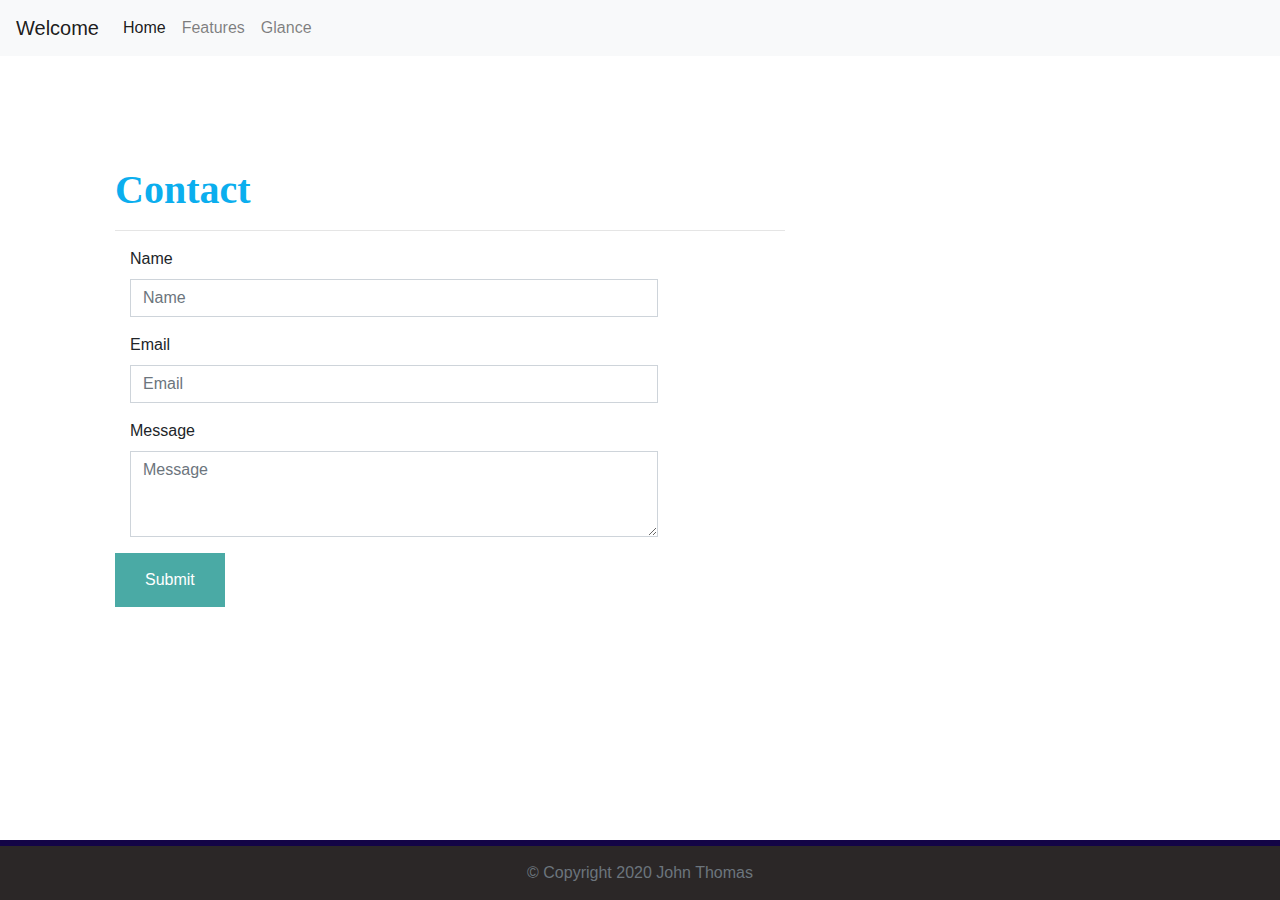
<file: contact.html>
<!DOCTYPE html>

<html lang="eng-us">
    <head>
        <meta charset="UTF-8">
        <meta name="viewport" content="width=device-width, initial-scale=1, shrink-to-fit=no">
        <meta http-equiv="X-UA Compatible"  content="ie=edge">

    <title>Bootstrap Basic Contact</title>

    <!-- Bootstrap Stylesheet -->
    <link rel="stylesheet" href="https://maxcdn.bootstrapcdn.com/bootstrap/4.0.0/css/bootstrap.min.css">

    <!-- Our own CSS stylesheet -->
    <link rel="stylesheet" href="assets/css/styles.css" media="screen">

    </head>

    <body>
        <nav class="navbar navbar-expand-lg navbar-light bg-light">
            <!-- Brand and toggle for better mobile display -->
            <a class="navbar-brand" href="#">Welcome</a>
            <button class="navbar-toggler" type="button" data-toggle="collapse" data-target="#navbarNav" aria-controls="navbarNav" aria-expanded="false" aria-label="Toggle navigation">
              <span class="navbar-toggler-icon"></span>
            </button>
            <!-- Collect nav links, forms and other content for toggling -->
            <div class="collapse navbar-collapse" id="navbarNav">
              <ul class="navbar-nav">
                <li class="nav-item active">
                  <a class="nav-link" href="contact.html">Home <span class="sr-only">(current)</span></a>
                </li>
                <li class="nav-item">
                  <a class="nav-link" href="index.html">Features</a>
                </li>
                <li class="nav-item">
                  <a class="nav-link" href="portfolio.html">Glance</a>
                </li>
              </ul>
              <!-- /. nav bar collapse -->
            </div>
          </nav>
              <!-- End of navbar -->
        
          <!-- Start of container -->
          <main class="container">
              <section class="row">
              <div class="col-md-8">
                <form class="block form-horizontal">
                  <h1 class="block-header">Contact</h1>
                  <hr />
                  <div class="form-group">
                    <label for="name" class="col-sm-2 control-label">Name</label>
                    <div class="col-sm-10">
                      <input type="email" class="form-control" id="name" placeholder="Name">
                    </div>
                  </div>
                  <div class="form-group">
                    <label for="email" class="col-sm-2 control-label">Email</label>
                    <div class="col-sm-10">
                      <input type="password" class="form-control" id="email" placeholder="Email">
                    </div>
                  </div>
                  <div class="form-group">
                    <label class="col-sm-2 control-label" for="msg">Message</label>
                    <div class="col-sm-10">
                      <textarea id="msg" class="form-control" rows="3" placeholder="Message"></textarea>
                    </div>
                  </div>
                  <button class="submit-btn">Submit</button>
                </form>
              </div>
            </section>
          </main>
          <!-- End of container -->
        
          <!-- Start of footer -->
          <footer class="footer">
            <div class="two-toned-footer-color"></div>
            </div>
            <p class="text-muted text-muted-footer text-center">
              &copy; Copyright 2020 John Thomas
            </p>
          </footer>
          <!-- End of footer -->
        

        
        </body>
        
        </html>
</file>
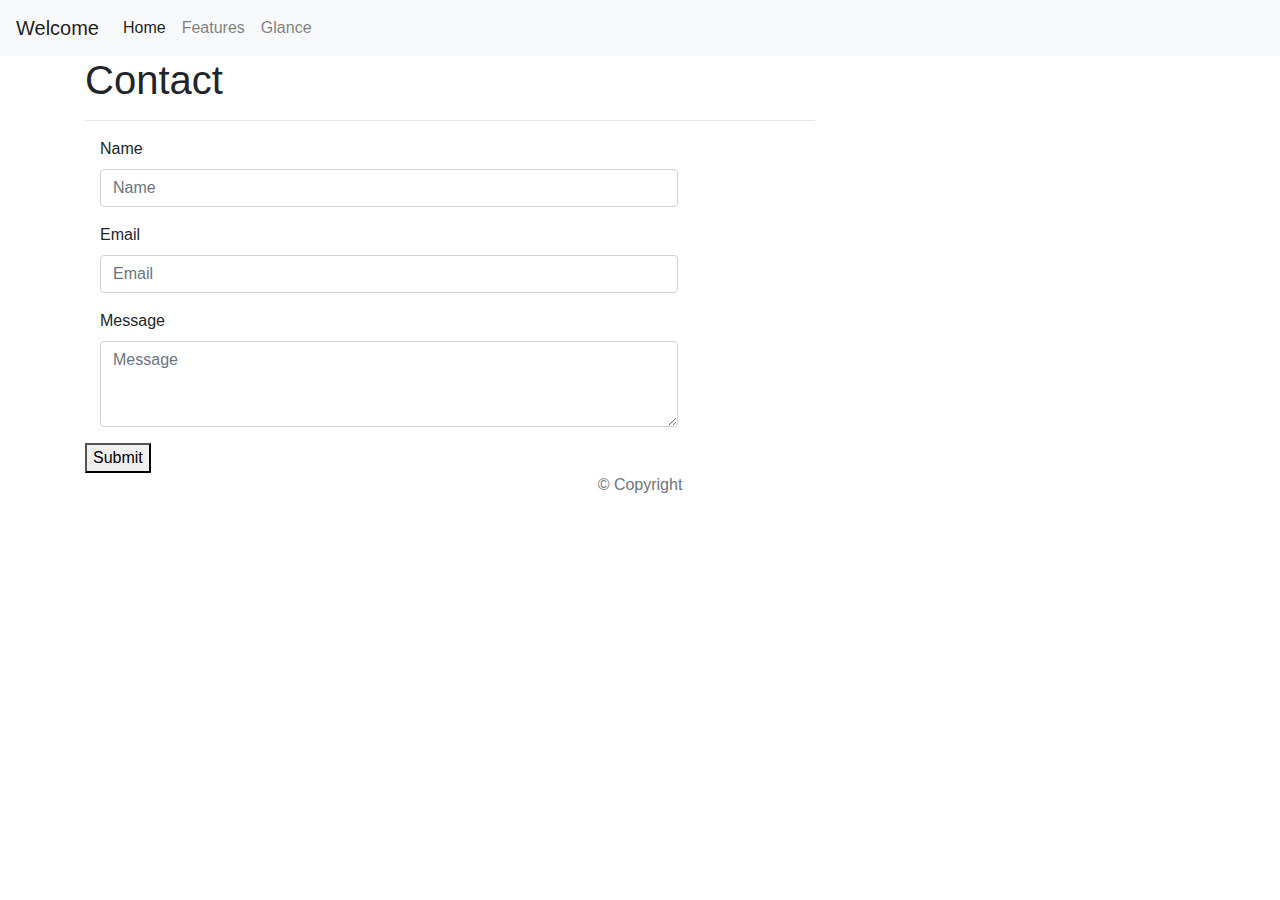
<file: ContactHW2.html>
<!DOCTYPE html>

<html lang="eng-us">
    <head>
        <meta charset="UTF-8">
        <meta name="viewport" content="width=device-width, initial-scale=1, shrink-to-fit=no">
        <meta http-equiv="X-UA Compatible"  content="ie=edge">

    <title>Bootstrap Basic Contact</title>

    <!-- Bootstrap Stylesheet -->
    <link rel="stylesheet" href="https://maxcdn.bootstrapcdn.com/bootstrap/4.0.0/css/bootstrap.min.css">

    <!-- Our own CSS stylesheet -->
    <link rel="stylesheet" href="c:/CodeCaseCamp/githubwebsite/styles.css" media="screen">

    </head>

    <body>
        <nav class="navbar navbar-expand-lg navbar-light bg-light">
            <!-- Brand and toggle for better mobile display -->
            <a class="navbar-brand" href="#">Welcome</a>
            <button class="navbar-toggler" type="button" data-toggle="collapse" data-target="#navbarNav" aria-controls="navbarNav" aria-expanded="false" aria-label="Toggle navigation">
              <span class="navbar-toggler-icon"></span>
            </button>
            <!-- Collect nav links, forms and other content for toggling -->
            <div class="collapse navbar-collapse" id="navbarNav">
              <ul class="navbar-nav">
                <li class="nav-item active">
                  <a class="nav-link" href="ContactHW2.html">Home <span class="sr-only">(current)</span></a>
                </li>
                <li class="nav-item">
                  <a class="nav-link" href="IndexHW2.html">Features</a>
                </li>
                <li class="nav-item">
                  <a class="nav-link" href="PortfolioHW2.html">Glance</a>
                </li>
              </ul>
              <!-- /. nav bar collapse -->
            </div>
          </nav>
              <!-- End of navbar -->
        
          <!-- Start of container -->
          <main class="container">
              <section class="row">
              <div class="col-md-8">
                <form class="block form-horizontal">
                  <h1 class="block-header">Contact</h1>
                  <hr />
                  <div class="form-group">
                    <label for="name" class="col-sm-2 control-label">Name</label>
                    <div class="col-sm-10">
                      <input type="email" class="form-control" id="name" placeholder="Name">
                    </div>
                  </div>
                  <div class="form-group">
                    <label for="email" class="col-sm-2 control-label">Email</label>
                    <div class="col-sm-10">
                      <input type="password" class="form-control" id="email" placeholder="Email">
                    </div>
                  </div>
                  <div class="form-group">
                    <label class="col-sm-2 control-label" for="msg">Message</label>
                    <div class="col-sm-10">
                      <textarea id="msg" class="form-control" rows="3" placeholder="Message"></textarea>
                    </div>
                  </div>
                  <button class="submit-btn">Submit</button>
                </form>
              </div>
            </section>
          </main>
          <!-- End of container -->
        
          <!-- Start of footer -->
          <footer class="footer">
            <div class="two-toned-footer-color"></div>
            </div>
            <p class="text-muted text-muted-footer text-center">
              &copy; Copyright
            </p>
          </footer>
          <!-- End of footer -->
        
          <!-- jQuery CDN -->
          <script type="text/javascript" src="https://cdnjs.cloudflare.com/ajax/libs/jquery/3.2.1/jquery.min.js"></script>
        
          <!-- Bootstrap CDN -->
          <script src="https://maxcdn.bootstrapcdn.com/bootstrap/4.0.0/js/bootstrap.min.js"></script></script>
        
        </body>
        
        </html>
</file>
<file: assets/css/styles.css>
/* --- STYLES FOR ALL PAGES --- */
body {
  /* Typography */
  font-family: Arial, "Helvetica Neue", Helvetica, sans-serif;

  /* Visual */
  background-image: url("https://besthqwallpapers.com/Uploads/30-7-2017/17528/thumb2-4k-guitar-pink-background-creative.jpg");
}

html {
  /* Positioning */
  position: relative;

  /* Box-model */
  min-height: 100%;
}

/* add space for fixed nav */
main {
  margin: 80px 0;
}

/* create styles for use for all white main boxes */
.block {
  background-color: #fff;

  padding: 30px;
  margin-bottom: 30px;
}

.block-header {
  /* Typography */
  color: rgb(11, 174, 238);
  font-family: Georgia, Times, "Times New Roman", serif;
  font-weight: bold;
}

/* NAV START */
#logo {
  font-family: Georgia, Times, "Times New Roman", serif;

  /* Typography */
  font-size: 24px;
  font-weight: bold;
  color: rgb(11, 174, 238);

  /* Visual */
  background: #120249ef;
}

/* override bootstrap hover color and border */
.navbar-default .navbar-nav > li > a:hover {
  color: #038d82;
}

.navbar {
  background: rgb(173, 99, 2);
  border: none;
}

/* media query for nav background color change */
@media only screen and (max-width: 767px) {
  .navbar-header {
    background-color: #03083d;
  }
}
/* END NAV */


/* CONNECT W/ ME CSS */
.connect-header {
  /* Typography */
  font-size: 25px;
}

.connect-photo {
  /* Box-model */
  width: 55px;
  height: 55px;
}

#images {
  /* Box-model */
  padding-top: 15px;

  /* Typography */
  text-align: center;
}
/* END CONNECT W/ ME */


/* BEGIN FOOTER */
.footer {
  /* Positioning */
  position: absolute;
  bottom: 0;

  /* Box-model */
  width: 100%;
  height: 60px;

  /* Visual */
  background-color: rgb(43, 39, 39);
}

.text-muted-footer {
  /* Box-model */
  margin-top: 15px;

  /* Typography */
  color: #fff;
}

.two-toned-footer-color {
  /* Box-model */
  height: 6px;
  padding-top: 3px;

  /* Visual */
  background-color: #120249ef;
}
/* END FOOTER */
/* --- END STYLES FOR ALL PAGES --- */

/* --- PAGE-SPECIFIC STYLES --- */
/* ABOUT-ME PAGE */
.about-me-header {
  /* Positioning */
  margin-bottom: 33px;
  font-family: Georgia, Times, "Times New Roman", serif;

  /* Typography */
  font-size: 32px;
  font-weight: bold;
  color: #4aaaa5;
}

#about-image {
  /* Positioning */
  float: left;

  /* Box-model */
  width: 200px;
  margin: 0 20px 10px 0;

}
/* END ABOUT-ME PAGE */


/* PORTFOLIO PAGE */
.port-image {
  margin: 20px auto;
}
/* END PORTFOLIO PAGE */


/* CONTACT FORM PAGE  */
.form-control {
  /* give input boxes right angles */
  border-radius: 0;

  /* keep from horizontally resizing text area */
  min-width: 100%;
  max-width: 100%;
}

.submit-btn {
  /* Box-model */
  padding: 15px 30px;
  font-size: 16px;
  font-weight: lighter;

  /* Typography */
  color: #fff;

  /* Visual */
  background-color: #4aaaa5;
  border: 0;
}

.submit-btn:hover {
  opacity: .7;
}

/* END CONTACT FORM PAGE */
</file>
